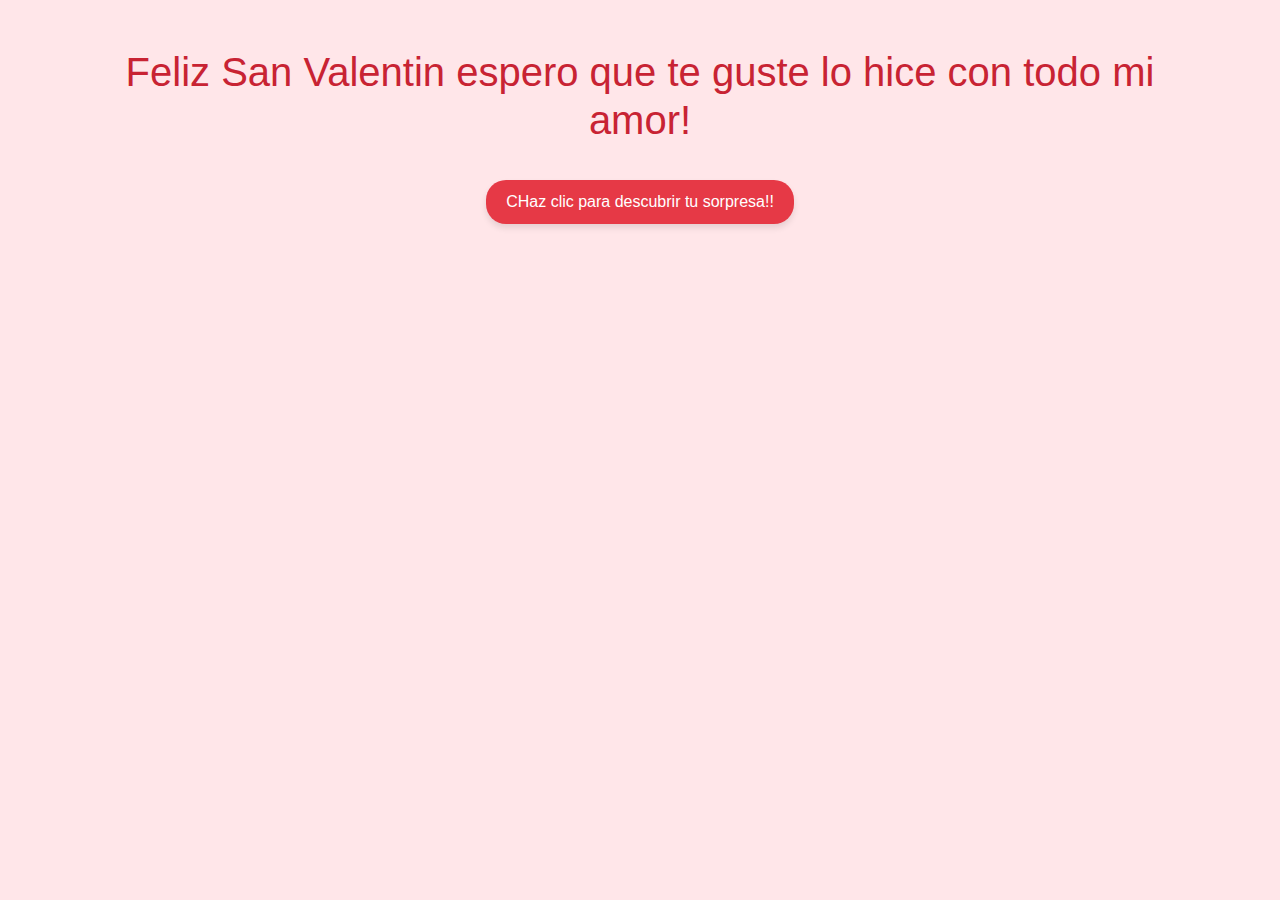
<file: valentines-day-program/index.html>
<!DOCTYPE html>
<html lang="en">
<head>
    <meta charset="UTF-8">
    <meta name="viewport" content="width=device-width, initial-scale=1.0">
    <title>Valentine's Day Program</title>
    <link rel="stylesheet" href="https://stackpath.bootstrapcdn.com/bootstrap/4.5.2/css/bootstrap.min.css">
    <link rel="stylesheet" href="https://cdn.plyr.io/3.6.8/plyr.css">
    <link rel="stylesheet" href="css/styles.css">
    <style>
        .carousel-item img {
            max-height: 300px;
            width: auto;
            margin: 0 auto;
        }
    </style>
</head>
<body>
    <div class="container text-center">
        <h1 class="mt-5">Feliz San Valentin espero que te guste lo hice con todo mi amor!</h1>
        <button id="surpriseButton" class="btn btn-danger mt-3">CHaz clic para descubrir tu sorpresa!!</button>
        <div id="surpriseMessage" class="mt-4" style="display: none;">
            <h2>💖 Para mi amor 💖</h2>
            <p>Rebeca, cada día a tu lado es un tesoro que guardo en mi corazón. Tu bondad, tu risa y la manera en que haces que todo a tu alrededor sea más bello son solo algunas de las razones por las que te amo tanto. Eres el centro de mis mejores momentos, mi refugio en los días difíciles y el motivo por el cual sonrío incluso en la distancia. No hay palabras suficientes para describir lo mucho que significas para mí. Te amo más de lo que podría expresar, y siempre lo haré. 💕</p>
            <div class="heart-container">
                <img src="resources/heart.gif" alt="Corazón izquierda" class="heart-left">
                <img src="resources/heart.gif" alt="Corazón derecha" class="heart-right">
            </div>
            
            <div id="carouselExampleIndicators" class="carousel slide mt-4" data-ride="carousel" data-interval="1000">
                <ol class="carousel-indicators">
                    <li data-target="#carouselExampleIndicators" data-slide-to="0" class="active"></li>
                    <li data-target="#carouselExampleIndicators" data-slide-to="1"></li>
                    <li data-target="#carouselExampleIndicators" data-slide-to="2"></li>
                    <li data-target="#carouselExampleIndicators" data-slide-to="3"></li>
                    <li data-target="#carouselExampleIndicators" data-slide-to="4"></li>
                    <li data-target="#carouselExampleIndicators" data-slide-to="5"></li>
                </ol>
                <div class="carousel-inner">
                    <div class="carousel-item active">
                        <img src="resources/foto1.jpeg" class="d-block" alt="...">
                    </div>
                    <div class="carousel-item">
                        <img src="resources/foto2.jpeg" class="d-block" alt="...">
                    </div>
                    <div class="carousel-item">
                        <img src="resources/foto3.jpeg" class="d-block" alt="...">
                    </div>
                    <div class="carousel-item">
                        <img src="resources/foto4.jpeg" class="d-block" alt="...">
                    </div>
                    <div class="carousel-item">
                        <img src="resources/foto5.jpeg" class="d-block" alt="...">
                    </div>
                    <div class="carousel-item">
                        <img src="resources/foto6.jpeg" class="d-block" alt="...">
                    </div>
                    <div class="carousel-item">
                        <img src="resources/foto7.jpeg" class="d-block" alt="...">
                    </div>
                </div>
                <a class="carousel-control-prev" href="#carouselExampleIndicators" role="button" data-slide="prev">
                    <span class="carousel-control-prev-icon" aria-hidden="true"></span>
                    <span class="sr-only">Previous</span>
                </a>
                <a class="carousel-control-next" href="#carouselExampleIndicators" role="button" data-slide="next">
                    <span class="carousel-control-next-icon" aria-hidden="true"></span>
                    <span class="sr-only">Next</span>
                </a>
            </div>
            <div class="mt-4">
                <audio id="player" controls autoplay>
                    <source src="/valentines-day-program/resources/musica.mp3" type="audio/mpeg">
                    Your browser does not support the audio element.
                </audio>
            </div>
        </div>
    </div>

    <script src="https://code.jquery.com/jquery-3.5.1.slim.min.js"></script>
    <script src="https://cdn.jsdelivr.net/npm/@popperjs/core@2.9.2/dist/umd/popper.min.js"></script>
    <script src="https://stackpath.bootstrapcdn.com/bootstrap/4.5.2/js/bootstrap.min.js"></script>
    <script src="https://cdn.plyr.io/3.6.8/plyr.polyfilled.js"></script>
    <script src="js/scripts.js"></script>
    <script>
        const player = new Plyr('#player');
        document.getElementById('surpriseButton').addEventListener('click', function() {
            document.getElementById('surpriseMessage').style.display = 'block';
            player.play();
        });
    </script>
</body>
</html>
</file>
<file: valentines-day-program/css/styles.css>
body {
    background-color: #ffe6e9; /* Suave rosa pastel */
    color: #721c24;
    font-family: 'Arial', sans-serif;
}

h1 {
    text-align: center;
    color: #c82333;
    font-size: 2.5rem;
    margin-bottom: 20px;
}

p.lead {
    font-size: 1.2rem;
    font-style: italic;
}

.heart-container {
    position: relative;
        margin-top: 20px;
        text-align: center;
}
.heart-left, .heart-right {
    position: absolute;
    width: 80px; /* Tamaño del corazón */
    height: auto;
    animation: heartbeat 1.5s infinite;
}
.heart-left {
    top: -50px; /* Ajusta según la posición que desees */
    left: 15%;
}

.heart-right {
    top: -50px;
    right: 15%;
}
.heart-animation {
    width: 150px;
    height: auto;
    animation: heartbeat 1s infinite;
}

@keyframes heartbeat {
    0%, 100% {
        transform: scale(1);
    }
    50% {
        transform: scale(1.2);
    }
}

.carousel-inner img {
    border-radius: 10px;
    max-height: 300px;
    margin: 0 auto;
}

.btn {
    background-color: #e63946; /* Más romántico */
    border: none;
    padding: 10px 20px;
    font-size: 1rem;
    border-radius: 20px;
    box-shadow: 0px 4px 6px rgba(0, 0, 0, 0.1);
    transition: background-color 0.3s ease, transform 0.2s ease;
}

.btn:hover {
    background-color: #d62828;
    transform: scale(1.1);
}

.footer {
    text-align: center;
    padding: 20px;
    background-color: #ffe6e9;
    position: fixed;
    bottom: 0;
    width: 100%;
    font-size: 0.9rem;
    color: #c82333;
}
</file>
